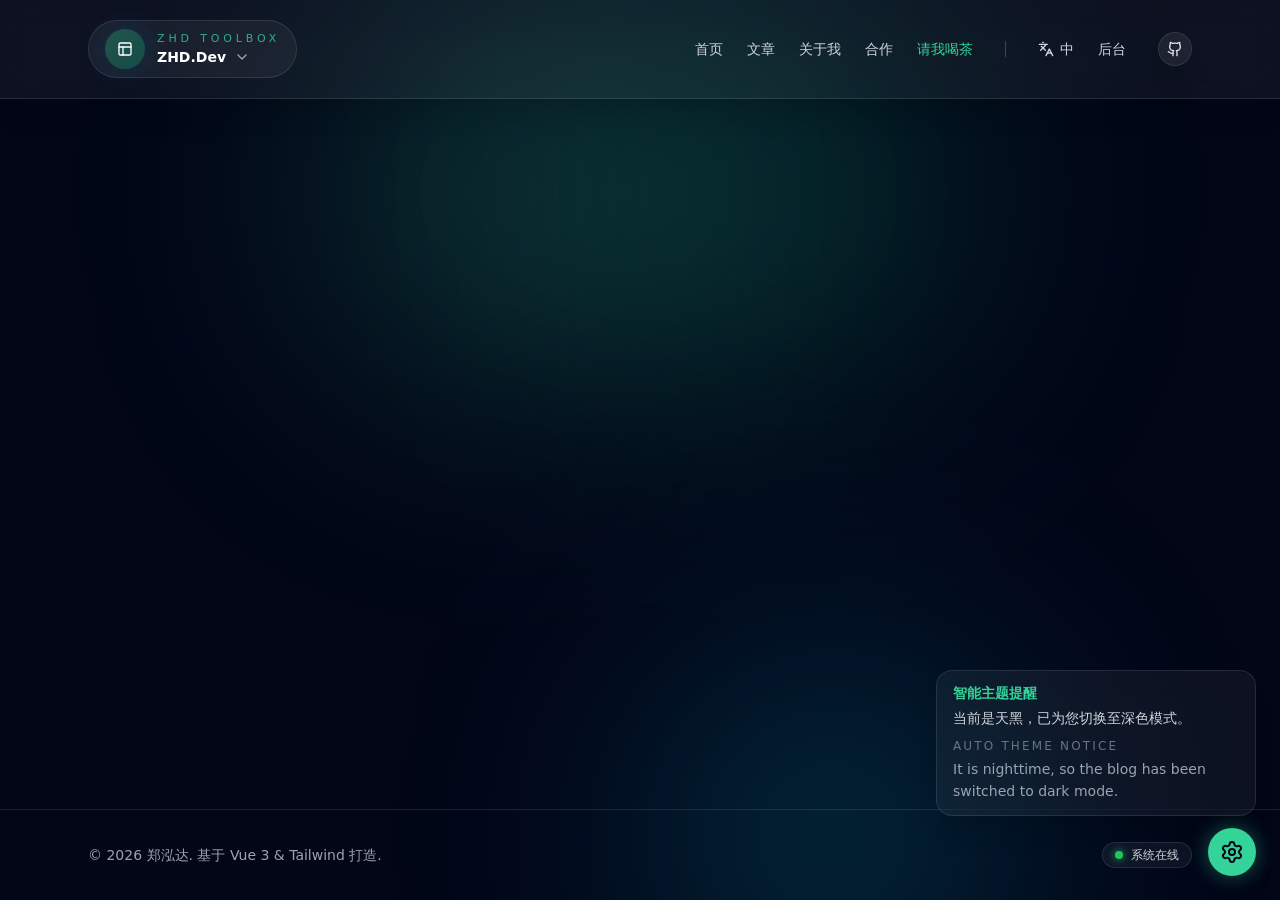
<file: index.html>
<!doctype html>
<html lang="en" data-theme="light">
  <head>
    <meta charset="UTF-8" />
    <link rel="icon" type="image/svg+xml" href="/vite.svg" />
    <meta name="viewport" content="width=device-width, initial-scale=1.0" />
    <title>blog标题</title>
    <script type="module" crossorigin src="/assets/index-Bzl_fULO.js"></script>
    <link rel="stylesheet" crossorigin href="/assets/index-BWy9ynbi.css">
  </head>
  <body>
    <div id="app"></div>
  </body>
</html>
</file>
<file: assets/index-BWy9ynbi.css>
.cursor-dot[data-v-f90bb1d4],.cursor-outline[data-v-f90bb1d4]{position:fixed;top:0;left:0;border-radius:50%;pointer-events:none;z-index:9999}.cursor-dot[data-v-f90bb1d4]{width:8px;height:8px;background-color:#34d399;margin-top:-4px;margin-left:-4px;box-shadow:0 0 10px 2px #34d39980}.cursor-outline[data-v-f90bb1d4]{width:40px;height:40px;border:1px solid rgba(52,211,153,.5);margin-top:-20px;margin-left:-20px;transition:width .2s ease,height .2s ease,background-color .2s ease,border-color .2s ease}.cursor-hover[data-v-f90bb1d4]{width:60px;height:60px;margin-top:-30px;margin-left:-30px;background-color:#34d3991a;border-color:#34d399cc;-webkit-backdrop-filter:blur(2px);backdrop-filter:blur(2px)}.menu-fade-enter-active[data-v-acf0dcf6],.menu-fade-leave-active[data-v-acf0dcf6]{transition:opacity .2s ease,transform .2s ease}.menu-fade-enter-from[data-v-acf0dcf6],.menu-fade-leave-to[data-v-acf0dcf6]{opacity:0;transform:translateY(-8px) scale(.98)}.fade-enter-active[data-v-95633d01],.fade-leave-active[data-v-95633d01]{transition:opacity .2s ease}.fade-enter-from[data-v-95633d01],.fade-leave-to[data-v-95633d01]{opacity:0}.stack-move[data-v-95633d01],.stack-enter-active[data-v-95633d01],.stack-leave-active[data-v-95633d01]{transition:transform .42s cubic-bezier(.22,1,.36,1),opacity .32s ease}.stack-enter-from[data-v-95633d01],.stack-leave-to[data-v-95633d01]{opacity:0;transform:translateY(18px) scale(.98)}.hint-fade-enter-active[data-v-95633d01],.hint-fade-leave-active[data-v-95633d01]{transition:all .25s ease}.hint-fade-enter-from[data-v-95633d01],.hint-fade-leave-to[data-v-95633d01]{opacity:0;transform:translate(10px) translateY(-50%) scale(.98)}.page-enter-active,.page-leave-active{transition:opacity .4s ease,transform .4s ease}.page-enter-from{opacity:0;transform:translateY(20px)}.page-leave-to{opacity:0;transform:translateY(-20px)}*,:before,:after{--tw-border-spacing-x: 0;--tw-border-spacing-y: 0;--tw-translate-x: 0;--tw-translate-y: 0;--tw-rotate: 0;--tw-skew-x: 0;--tw-skew-y: 0;--tw-scale-x: 1;--tw-scale-y: 1;--tw-pan-x: ;--tw-pan-y: ;--tw-pinch-zoom: ;--tw-scroll-snap-strictness: proximity;--tw-gradient-from-position: ;--tw-gradient-via-position: ;--tw-gradient-to-position: ;--tw-ordinal: ;--tw-slashed-zero: ;--tw-numeric-figure: ;--tw-numeric-spacing: ;--tw-numeric-fraction: ;--tw-ring-inset: ;--tw-ring-offset-width: 0px;--tw-ring-offset-color: #fff;--tw-ring-color: rgb(59 130 246 / .5);--tw-ring-offset-shadow: 0 0 #0000;--tw-ring-shadow: 0 0 #0000;--tw-shadow: 0 0 #0000;--tw-shadow-colored: 0 0 #0000;--tw-blur: ;--tw-brightness: ;--tw-contrast: ;--tw-grayscale: ;--tw-hue-rotate: ;--tw-invert: ;--tw-saturate: ;--tw-sepia: ;--tw-drop-shadow: ;--tw-backdrop-blur: ;--tw-backdrop-brightness: ;--tw-backdrop-contrast: ;--tw-backdrop-grayscale: ;--tw-backdrop-hue-rotate: ;--tw-backdrop-invert: ;--tw-backdrop-opacity: ;--tw-backdrop-saturate: ;--tw-backdrop-sepia: ;--tw-contain-size: ;--tw-contain-layout: ;--tw-contain-paint: ;--tw-contain-style: }::backdrop{--tw-border-spacing-x: 0;--tw-border-spacing-y: 0;--tw-translate-x: 0;--tw-translate-y: 0;--tw-rotate: 0;--tw-skew-x: 0;--tw-skew-y: 0;--tw-scale-x: 1;--tw-scale-y: 1;--tw-pan-x: ;--tw-pan-y: ;--tw-pinch-zoom: ;--tw-scroll-snap-strictness: proximity;--tw-gradient-from-position: ;--tw-gradient-via-position: ;--tw-gradient-to-position: ;--tw-ordinal: ;--tw-slashed-zero: ;--tw-numeric-figure: ;--tw-numeric-spacing: ;--tw-numeric-fraction: ;--tw-ring-inset: ;--tw-ring-offset-width: 0px;--tw-ring-offset-color: #fff;--tw-ring-color: rgb(59 130 246 / .5);--tw-ring-offset-shadow: 0 0 #0000;--tw-ring-shadow: 0 0 #0000;--tw-shadow: 0 0 #0000;--tw-shadow-colored: 0 0 #0000;--tw-blur: ;--tw-brightness: ;--tw-contrast: ;--tw-grayscale: ;--tw-hue-rotate: ;--tw-invert: ;--tw-saturate: ;--tw-sepia: ;--tw-drop-shadow: ;--tw-backdrop-blur: ;--tw-backdrop-brightness: ;--tw-backdrop-contrast: ;--tw-backdrop-grayscale: ;--tw-backdrop-hue-rotate: ;--tw-backdrop-invert: ;--tw-backdrop-opacity: ;--tw-backdrop-saturate: ;--tw-backdrop-sepia: ;--tw-contain-size: ;--tw-contain-layout: ;--tw-contain-paint: ;--tw-contain-style: }*,:before,:after{box-sizing:border-box;border-width:0;border-style:solid;border-color:#e5e7eb}:before,:after{--tw-content: ""}html,:host{line-height:1.5;-webkit-text-size-adjust:100%;-moz-tab-size:4;-o-tab-size:4;tab-size:4;font-family:ui-sans-serif,system-ui,sans-serif,"Apple Color Emoji","Segoe UI Emoji",Segoe UI Symbol,"Noto Color Emoji";font-feature-settings:normal;font-variation-settings:normal;-webkit-tap-highlight-color:transparent}body{margin:0;line-height:inherit}hr{height:0;color:inherit;border-top-width:1px}abbr:where([title]){-webkit-text-decoration:underline dotted;text-decoration:underline dotted}h1,h2,h3,h4,h5,h6{font-size:inherit;font-weight:inherit}a{color:inherit;text-decoration:inherit}b,strong{font-weight:bolder}code,kbd,samp,pre{font-family:ui-monospace,SFMono-Regular,Menlo,Monaco,Consolas,Liberation Mono,Courier New,monospace;font-feature-settings:normal;font-variation-settings:normal;font-size:1em}small{font-size:80%}sub,sup{font-size:75%;line-height:0;position:relative;vertical-align:baseline}sub{bottom:-.25em}sup{top:-.5em}table{text-indent:0;border-color:inherit;border-collapse:collapse}button,input,optgroup,select,textarea{font-family:inherit;font-feature-settings:inherit;font-variation-settings:inherit;font-size:100%;font-weight:inherit;line-height:inherit;letter-spacing:inherit;color:inherit;margin:0;padding:0}button,select{text-transform:none}button,input:where([type=button]),input:where([type=reset]),input:where([type=submit]){-webkit-appearance:button;background-color:transparent;background-image:none}:-moz-focusring{outline:auto}:-moz-ui-invalid{box-shadow:none}progress{vertical-align:baseline}::-webkit-inner-spin-button,::-webkit-outer-spin-button{height:auto}[type=search]{-webkit-appearance:textfield;outline-offset:-2px}::-webkit-search-decoration{-webkit-appearance:none}::-webkit-file-upload-button{-webkit-appearance:button;font:inherit}summary{display:list-item}blockquote,dl,dd,h1,h2,h3,h4,h5,h6,hr,figure,p,pre{margin:0}fieldset{margin:0;padding:0}legend{padding:0}ol,ul,menu{list-style:none;margin:0;padding:0}dialog{padding:0}textarea{resize:vertical}input::-moz-placeholder,textarea::-moz-placeholder{opacity:1;color:#9ca3af}input::placeholder,textarea::placeholder{opacity:1;color:#9ca3af}button,[role=button]{cursor:pointer}:disabled{cursor:default}img,svg,video,canvas,audio,iframe,embed,object{display:block;vertical-align:middle}img,video{max-width:100%;height:auto}[hidden]:where(:not([hidden=until-found])){display:none}.pointer-events-none{pointer-events:none}.static{position:static}.fixed{position:fixed}.absolute{position:absolute}.relative{position:relative}.sticky{position:sticky}.inset-0{top:0;right:0;bottom:0;left:0}.inset-\[6px\]{top:6px;right:6px;bottom:6px;left:6px}.-bottom-1{bottom:-.25rem}.-bottom-32{bottom:-8rem}.bottom-0{bottom:0}.bottom-6{bottom:1.5rem}.left-0{left:0}.left-1\/2{left:50%}.left-1\/4{left:25%}.right-0{right:0}.right-1\/4{right:25%}.right-12{right:3rem}.right-14{right:3.5rem}.right-6{right:1.5rem}.top-0{top:0}.top-1\/2{top:50%}.top-24{top:6rem}.top-full{top:100%}.z-0{z-index:0}.z-10{z-index:10}.z-50{z-index:50}.m-0{margin:0}.-mx-6{margin-left:-1.5rem;margin-right:-1.5rem}.mx-2{margin-left:.5rem;margin-right:.5rem}.mx-auto{margin-left:auto;margin-right:auto}.-mt-12{margin-top:-3rem}.mb-1{margin-bottom:.25rem}.mb-10{margin-bottom:2.5rem}.mb-12{margin-bottom:3rem}.mb-16{margin-bottom:4rem}.mb-2{margin-bottom:.5rem}.mb-3{margin-bottom:.75rem}.mb-4{margin-bottom:1rem}.mb-5{margin-bottom:1.25rem}.mb-6{margin-bottom:1.5rem}.mb-8{margin-bottom:2rem}.ml-2{margin-left:.5rem}.mt-1{margin-top:.25rem}.mt-10{margin-top:2.5rem}.mt-2{margin-top:.5rem}.mt-20{margin-top:5rem}.mt-3{margin-top:.75rem}.mt-4{margin-top:1rem}.mt-5{margin-top:1.25rem}.mt-6{margin-top:1.5rem}.mt-8{margin-top:2rem}.mt-auto{margin-top:auto}.line-clamp-3{overflow:hidden;display:-webkit-box;-webkit-box-orient:vertical;-webkit-line-clamp:3}.block{display:block}.inline-block{display:inline-block}.flex{display:flex}.inline-flex{display:inline-flex}.table{display:table}.grid{display:grid}.hidden{display:none}.aspect-video{aspect-ratio:16 / 9}.h-0\.5{height:.125rem}.h-10{height:2.5rem}.h-11{height:2.75rem}.h-12{height:3rem}.h-14{height:3.5rem}.h-16{height:4rem}.h-2{height:.5rem}.h-2\.5{height:.625rem}.h-20{height:5rem}.h-24{height:6rem}.h-3\.5{height:.875rem}.h-32{height:8rem}.h-4{height:1rem}.h-40{height:10rem}.h-5{height:1.25rem}.h-56{height:14rem}.h-6{height:1.5rem}.h-64{height:16rem}.h-8{height:2rem}.h-96{height:24rem}.h-fit{height:-moz-fit-content;height:fit-content}.h-full{height:100%}.h-px{height:1px}.max-h-\[90vh\]{max-height:90vh}.min-h-10{min-height:2.5rem}.min-h-11{min-height:2.75rem}.min-h-\[240px\]{min-height:240px}.min-h-\[320px\]{min-height:320px}.min-h-\[70vh\]{min-height:70vh}.min-h-\[calc\(100vh-6rem\)\]{min-height:calc(100vh - 6rem)}.min-h-screen{min-height:100vh}.w-0{width:0px}.w-10{width:2.5rem}.w-11{width:2.75rem}.w-12{width:3rem}.w-14{width:3.5rem}.w-16{width:4rem}.w-2{width:.5rem}.w-2\.5{width:.625rem}.w-20{width:5rem}.w-24{width:6rem}.w-3\.5{width:.875rem}.w-4{width:1rem}.w-40{width:10rem}.w-5{width:1.25rem}.w-56{width:14rem}.w-6{width:1.5rem}.w-64{width:16rem}.w-8{width:2rem}.w-96{width:24rem}.w-\[calc\(100\%-5rem\)\]{width:calc(100% - 5rem)}.w-\[min\(20rem\,calc\(100vw-3rem\)\)\]{width:min(20rem,calc(100vw - 3rem))}.w-full{width:100%}.w-max{width:-moz-max-content;width:max-content}.w-px{width:1px}.min-w-0{min-width:0px}.min-w-\[112px\]{min-width:112px}.min-w-\[132px\]{min-width:132px}.max-w-2xl{max-width:42rem}.max-w-3xl{max-width:48rem}.max-w-4xl{max-width:56rem}.max-w-52{max-width:13rem}.max-w-5xl{max-width:64rem}.max-w-6xl{max-width:72rem}.max-w-lg{max-width:32rem}.max-w-md{max-width:28rem}.max-w-none{max-width:none}.max-w-xs{max-width:20rem}.flex-1{flex:1 1 0%}.shrink-0{flex-shrink:0}.flex-grow{flex-grow:1}.-translate-y-1\/2{--tw-translate-y: -50%;transform:translate(var(--tw-translate-x),var(--tw-translate-y)) rotate(var(--tw-rotate)) skew(var(--tw-skew-x)) skewY(var(--tw-skew-y)) scaleX(var(--tw-scale-x)) scaleY(var(--tw-scale-y))}.translate-x-1\/2{--tw-translate-x: 50%;transform:translate(var(--tw-translate-x),var(--tw-translate-y)) rotate(var(--tw-rotate)) skew(var(--tw-skew-x)) skewY(var(--tw-skew-y)) scaleX(var(--tw-scale-x)) scaleY(var(--tw-scale-y))}.translate-x-12{--tw-translate-x: 3rem;transform:translate(var(--tw-translate-x),var(--tw-translate-y)) rotate(var(--tw-rotate)) skew(var(--tw-skew-x)) skewY(var(--tw-skew-y)) scaleX(var(--tw-scale-x)) scaleY(var(--tw-scale-y))}.rotate-12{--tw-rotate: 12deg;transform:translate(var(--tw-translate-x),var(--tw-translate-y)) rotate(var(--tw-rotate)) skew(var(--tw-skew-x)) skewY(var(--tw-skew-y)) scaleX(var(--tw-scale-x)) scaleY(var(--tw-scale-y))}.rotate-180{--tw-rotate: 180deg;transform:translate(var(--tw-translate-x),var(--tw-translate-y)) rotate(var(--tw-rotate)) skew(var(--tw-skew-x)) skewY(var(--tw-skew-y)) scaleX(var(--tw-scale-x)) scaleY(var(--tw-scale-y))}.rotate-90{--tw-rotate: 90deg;transform:translate(var(--tw-translate-x),var(--tw-translate-y)) rotate(var(--tw-rotate)) skew(var(--tw-skew-x)) skewY(var(--tw-skew-y)) scaleX(var(--tw-scale-x)) scaleY(var(--tw-scale-y))}.transform{transform:translate(var(--tw-translate-x),var(--tw-translate-y)) rotate(var(--tw-rotate)) skew(var(--tw-skew-x)) skewY(var(--tw-skew-y)) scaleX(var(--tw-scale-x)) scaleY(var(--tw-scale-y))}@keyframes blob{0%{transform:translate(0) scale(1)}33%{transform:translate(30px,-50px) scale(1.1)}66%{transform:translate(-20px,20px) scale(.9)}to{transform:translate(0) scale(1)}}.animate-blob{animation:blob 7s infinite}@keyframes ping{75%,to{transform:scale(2);opacity:0}}.animate-ping{animation:ping 1s cubic-bezier(0,0,.2,1) infinite}@keyframes pulse{50%{opacity:.5}}.animate-pulse{animation:pulse 2s cubic-bezier(.4,0,.6,1) infinite}@keyframes spin{to{transform:rotate(360deg)}}.animate-spin{animation:spin 1s linear infinite}.cursor-pointer{cursor:pointer}.select-none{-webkit-user-select:none;-moz-user-select:none;user-select:none}.scroll-mt-28{scroll-margin-top:7rem}.list-disc{list-style-type:disc}.grid-cols-1{grid-template-columns:repeat(1,minmax(0,1fr))}.flex-col{flex-direction:column}.flex-wrap{flex-wrap:wrap}.place-items-center{place-items:center}.items-start{align-items:flex-start}.items-end{align-items:flex-end}.items-center{align-items:center}.justify-end{justify-content:flex-end}.justify-center{justify-content:center}.justify-between{justify-content:space-between}.gap-1{gap:.25rem}.gap-1\.5{gap:.375rem}.gap-10{gap:2.5rem}.gap-2{gap:.5rem}.gap-3{gap:.75rem}.gap-4{gap:1rem}.gap-6{gap:1.5rem}.gap-8{gap:2rem}.space-y-1>:not([hidden])~:not([hidden]){--tw-space-y-reverse: 0;margin-top:calc(.25rem * calc(1 - var(--tw-space-y-reverse)));margin-bottom:calc(.25rem * var(--tw-space-y-reverse))}.space-y-1\.5>:not([hidden])~:not([hidden]){--tw-space-y-reverse: 0;margin-top:calc(.375rem * calc(1 - var(--tw-space-y-reverse)));margin-bottom:calc(.375rem * var(--tw-space-y-reverse))}.space-y-10>:not([hidden])~:not([hidden]){--tw-space-y-reverse: 0;margin-top:calc(2.5rem * calc(1 - var(--tw-space-y-reverse)));margin-bottom:calc(2.5rem * var(--tw-space-y-reverse))}.space-y-12>:not([hidden])~:not([hidden]){--tw-space-y-reverse: 0;margin-top:calc(3rem * calc(1 - var(--tw-space-y-reverse)));margin-bottom:calc(3rem * var(--tw-space-y-reverse))}.space-y-2>:not([hidden])~:not([hidden]){--tw-space-y-reverse: 0;margin-top:calc(.5rem * calc(1 - var(--tw-space-y-reverse)));margin-bottom:calc(.5rem * var(--tw-space-y-reverse))}.space-y-24>:not([hidden])~:not([hidden]){--tw-space-y-reverse: 0;margin-top:calc(6rem * calc(1 - var(--tw-space-y-reverse)));margin-bottom:calc(6rem * var(--tw-space-y-reverse))}.space-y-3>:not([hidden])~:not([hidden]){--tw-space-y-reverse: 0;margin-top:calc(.75rem * calc(1 - var(--tw-space-y-reverse)));margin-bottom:calc(.75rem * var(--tw-space-y-reverse))}.space-y-4>:not([hidden])~:not([hidden]){--tw-space-y-reverse: 0;margin-top:calc(1rem * calc(1 - var(--tw-space-y-reverse)));margin-bottom:calc(1rem * var(--tw-space-y-reverse))}.space-y-5>:not([hidden])~:not([hidden]){--tw-space-y-reverse: 0;margin-top:calc(1.25rem * calc(1 - var(--tw-space-y-reverse)));margin-bottom:calc(1.25rem * var(--tw-space-y-reverse))}.space-y-6>:not([hidden])~:not([hidden]){--tw-space-y-reverse: 0;margin-top:calc(1.5rem * calc(1 - var(--tw-space-y-reverse)));margin-bottom:calc(1.5rem * var(--tw-space-y-reverse))}.space-y-8>:not([hidden])~:not([hidden]){--tw-space-y-reverse: 0;margin-top:calc(2rem * calc(1 - var(--tw-space-y-reverse)));margin-bottom:calc(2rem * var(--tw-space-y-reverse))}.divide-y>:not([hidden])~:not([hidden]){--tw-divide-y-reverse: 0;border-top-width:calc(1px * calc(1 - var(--tw-divide-y-reverse)));border-bottom-width:calc(1px * var(--tw-divide-y-reverse))}.divide-white\/5>:not([hidden])~:not([hidden]){border-color:#ffffff0d}.overflow-hidden{overflow:hidden}.overflow-x-auto{overflow-x:auto}.overflow-y-auto{overflow-y:auto}.whitespace-nowrap{white-space:nowrap}.whitespace-pre{white-space:pre}.whitespace-pre-wrap{white-space:pre-wrap}.break-all{word-break:break-all}.\!rounded-full{border-radius:9999px!important}.\!rounded-none{border-radius:0!important}.rounded{border-radius:.25rem}.rounded-2xl{border-radius:1rem}.rounded-3xl{border-radius:1.5rem}.rounded-\[1\.75rem\]{border-radius:1.75rem}.rounded-\[2rem\]{border-radius:2rem}.rounded-full{border-radius:9999px}.rounded-lg{border-radius:.5rem}.rounded-md{border-radius:.375rem}.rounded-xl{border-radius:.75rem}.border{border-width:1px}.border-4{border-width:4px}.\!border-x-0{border-left-width:0px!important;border-right-width:0px!important}.\!border-t-0{border-top-width:0px!important}.border-b{border-bottom-width:1px}.border-b-2{border-bottom-width:2px}.border-t{border-top-width:1px}.border-darker{--tw-border-opacity: 1;border-color:rgb(2 6 23 / var(--tw-border-opacity, 1))}.border-emerald-500\/30{border-color:#10b9814d}.border-primary{--tw-border-opacity: 1;border-color:rgb(52 211 153 / var(--tw-border-opacity, 1))}.border-primary\/20{border-color:#34d39933}.border-primary\/25{border-color:#34d39940}.border-primary\/30{border-color:#34d3994d}.border-primary\/40{border-color:#34d39966}.border-rose-400\/20{border-color:#fb718533}.border-rose-500\/30{border-color:#f43f5e4d}.border-transparent{border-color:transparent}.border-white\/10{border-color:#ffffff1a}.border-white\/20{border-color:#fff3}.border-white\/5{border-color:#ffffff0d}.bg-\[rgba\(2\,6\,23\,0\.82\)\]{background-color:#020617d1}.bg-black{--tw-bg-opacity: 1;background-color:rgb(0 0 0 / var(--tw-bg-opacity, 1))}.bg-black\/60{background-color:#0009}.bg-cyan-500\/20{background-color:#06b6d433}.bg-darker{--tw-bg-opacity: 1;background-color:rgb(2 6 23 / var(--tw-bg-opacity, 1))}.bg-emerald-500\/20{background-color:#10b98133}.bg-green-500{--tw-bg-opacity: 1;background-color:rgb(34 197 94 / var(--tw-bg-opacity, 1))}.bg-primary{--tw-bg-opacity: 1;background-color:rgb(52 211 153 / var(--tw-bg-opacity, 1))}.bg-primary\/10{background-color:#34d3991a}.bg-primary\/15{background-color:#34d39926}.bg-primary\/20{background-color:#34d39933}.bg-primary\/5{background-color:#34d3990d}.bg-rose-500\/10{background-color:#f43f5e1a}.bg-rose-500\/15{background-color:#f43f5e26}.bg-rose-500\/20{background-color:#f43f5e33}.bg-rose-500\/5{background-color:#f43f5e0d}.bg-secondary\/10{background-color:#10b9811a}.bg-secondary\/20{background-color:#10b98133}.bg-slate-950\/95{background-color:#020617f2}.bg-white{--tw-bg-opacity: 1;background-color:rgb(255 255 255 / var(--tw-bg-opacity, 1))}.bg-white\/10{background-color:#ffffff1a}.bg-white\/20{background-color:#fff3}.bg-white\/5{background-color:#ffffff0d}.bg-white\/\[0\.03\]{background-color:#ffffff08}.bg-gradient-to-b{background-image:linear-gradient(to bottom,var(--tw-gradient-stops))}.bg-gradient-to-br{background-image:linear-gradient(to bottom right,var(--tw-gradient-stops))}.bg-gradient-to-l{background-image:linear-gradient(to left,var(--tw-gradient-stops))}.bg-gradient-to-r{background-image:linear-gradient(to right,var(--tw-gradient-stops))}.bg-gradient-to-tr{background-image:linear-gradient(to top right,var(--tw-gradient-stops))}.from-darker\/80{--tw-gradient-from: rgb(2 6 23 / .8) var(--tw-gradient-from-position);--tw-gradient-to: rgb(2 6 23 / 0) var(--tw-gradient-to-position);--tw-gradient-stops: var(--tw-gradient-from), var(--tw-gradient-to)}.from-primary{--tw-gradient-from: #34d399 var(--tw-gradient-from-position);--tw-gradient-to: rgb(52 211 153 / 0) var(--tw-gradient-to-position);--tw-gradient-stops: var(--tw-gradient-from), var(--tw-gradient-to)}.from-primary\/30{--tw-gradient-from: rgb(52 211 153 / .3) var(--tw-gradient-from-position);--tw-gradient-to: rgb(52 211 153 / 0) var(--tw-gradient-to-position);--tw-gradient-stops: var(--tw-gradient-from), var(--tw-gradient-to)}.from-transparent{--tw-gradient-from: transparent var(--tw-gradient-from-position);--tw-gradient-to: rgb(0 0 0 / 0) var(--tw-gradient-to-position);--tw-gradient-stops: var(--tw-gradient-from), var(--tw-gradient-to)}.from-white\/10{--tw-gradient-from: rgb(255 255 255 / .1) var(--tw-gradient-from-position);--tw-gradient-to: rgb(255 255 255 / 0) var(--tw-gradient-to-position);--tw-gradient-stops: var(--tw-gradient-from), var(--tw-gradient-to)}.via-darker\/55{--tw-gradient-to: rgb(2 6 23 / 0) var(--tw-gradient-to-position);--tw-gradient-stops: var(--tw-gradient-from), rgb(2 6 23 / .55) var(--tw-gradient-via-position), var(--tw-gradient-to)}.via-secondary{--tw-gradient-to: rgb(16 185 129 / 0) var(--tw-gradient-to-position);--tw-gradient-stops: var(--tw-gradient-from), #10b981 var(--tw-gradient-via-position), var(--tw-gradient-to)}.via-white\/10{--tw-gradient-to: rgb(255 255 255 / 0) var(--tw-gradient-to-position);--tw-gradient-stops: var(--tw-gradient-from), rgb(255 255 255 / .1) var(--tw-gradient-via-position), var(--tw-gradient-to)}.to-darker\/85{--tw-gradient-to: rgb(2 6 23 / .85) var(--tw-gradient-to-position)}.to-emerald-600{--tw-gradient-to: #059669 var(--tw-gradient-to-position)}.to-primary\/40{--tw-gradient-to: rgb(52 211 153 / .4) var(--tw-gradient-to-position)}.to-secondary{--tw-gradient-to: #10b981 var(--tw-gradient-to-position)}.to-secondary\/30{--tw-gradient-to: rgb(16 185 129 / .3) var(--tw-gradient-to-position)}.to-teal-400{--tw-gradient-to: #2dd4bf var(--tw-gradient-to-position)}.to-transparent{--tw-gradient-to: transparent var(--tw-gradient-to-position)}.bg-clip-text{-webkit-background-clip:text;background-clip:text}.fill-current{fill:currentColor}.object-contain{-o-object-fit:contain;object-fit:contain}.object-cover{-o-object-fit:cover;object-fit:cover}.p-0{padding:0}.p-1{padding:.25rem}.p-10{padding:2.5rem}.p-12{padding:3rem}.p-2{padding:.5rem}.p-3{padding:.75rem}.p-4{padding:1rem}.p-5{padding:1.25rem}.p-6{padding:1.5rem}.p-8{padding:2rem}.px-1\.5{padding-left:.375rem;padding-right:.375rem}.px-2{padding-left:.5rem;padding-right:.5rem}.px-3{padding-left:.75rem;padding-right:.75rem}.px-4{padding-left:1rem;padding-right:1rem}.px-5{padding-left:1.25rem;padding-right:1.25rem}.px-6{padding-left:1.5rem;padding-right:1.5rem}.px-8{padding-left:2rem;padding-right:2rem}.py-0\.5{padding-top:.125rem;padding-bottom:.125rem}.py-1{padding-top:.25rem;padding-bottom:.25rem}.py-1\.5{padding-top:.375rem;padding-bottom:.375rem}.py-10{padding-top:2.5rem;padding-bottom:2.5rem}.py-12{padding-top:3rem;padding-bottom:3rem}.py-2{padding-top:.5rem;padding-bottom:.5rem}.py-3{padding-top:.75rem;padding-bottom:.75rem}.py-4{padding-top:1rem;padding-bottom:1rem}.py-5{padding-top:1.25rem;padding-bottom:1.25rem}.py-8{padding-top:2rem;padding-bottom:2rem}.pb-10{padding-bottom:2.5rem}.pb-2{padding-bottom:.5rem}.pb-3{padding-bottom:.75rem}.pb-4{padding-bottom:1rem}.pb-6{padding-bottom:1.5rem}.pb-8{padding-bottom:2rem}.pl-6{padding-left:1.5rem}.pt-2{padding-top:.5rem}.pt-24{padding-top:6rem}.pt-4{padding-top:1rem}.text-left{text-align:left}.text-center{text-align:center}.font-mono{font-family:ui-monospace,SFMono-Regular,Menlo,Monaco,Consolas,Liberation Mono,Courier New,monospace}.text-2xl{font-size:1.5rem;line-height:2rem}.text-3xl{font-size:1.875rem;line-height:2.25rem}.text-4xl{font-size:2.25rem;line-height:2.5rem}.text-5xl{font-size:3rem;line-height:1}.text-6xl{font-size:3.75rem;line-height:1}.text-\[11px\]{font-size:11px}.text-base{font-size:1rem;line-height:1.5rem}.text-lg{font-size:1.125rem;line-height:1.75rem}.text-sm{font-size:.875rem;line-height:1.25rem}.text-xl{font-size:1.25rem;line-height:1.75rem}.text-xs{font-size:.75rem;line-height:1rem}.font-bold{font-weight:700}.font-extrabold{font-weight:800}.font-medium{font-weight:500}.font-semibold{font-weight:600}.uppercase{text-transform:uppercase}.tabular-nums{--tw-numeric-spacing: tabular-nums;font-variant-numeric:var(--tw-ordinal) var(--tw-slashed-zero) var(--tw-numeric-figure) var(--tw-numeric-spacing) var(--tw-numeric-fraction)}.leading-6{line-height:1.5rem}.leading-7{line-height:1.75rem}.leading-8{line-height:2rem}.leading-relaxed{line-height:1.625}.leading-snug{line-height:1.375}.leading-tight{line-height:1.25}.tracking-\[0\.18em\]{letter-spacing:.18em}.tracking-\[0\.25em\]{letter-spacing:.25em}.tracking-\[0\.28em\]{letter-spacing:.28em}.tracking-\[0\.35em\]{letter-spacing:.35em}.tracking-\[0\.3em\]{letter-spacing:.3em}.tracking-tight{letter-spacing:-.025em}.tracking-wider{letter-spacing:.05em}.text-\[\#6b7280\]{--tw-text-opacity: 1;color:rgb(107 114 128 / var(--tw-text-opacity, 1))}.text-\[\#fff\]{--tw-text-opacity: 1;color:rgb(255 255 255 / var(--tw-text-opacity, 1))}.text-darker{--tw-text-opacity: 1;color:rgb(2 6 23 / var(--tw-text-opacity, 1))}.text-gray-200{--tw-text-opacity: 1;color:rgb(229 231 235 / var(--tw-text-opacity, 1))}.text-gray-300{--tw-text-opacity: 1;color:rgb(209 213 219 / var(--tw-text-opacity, 1))}.text-gray-400{--tw-text-opacity: 1;color:rgb(156 163 175 / var(--tw-text-opacity, 1))}.text-gray-500{--tw-text-opacity: 1;color:rgb(107 114 128 / var(--tw-text-opacity, 1))}.text-primary{--tw-text-opacity: 1;color:rgb(52 211 153 / var(--tw-text-opacity, 1))}.text-primary\/70{color:#34d399b3}.text-primary\/80{color:#34d399cc}.text-rose-300{--tw-text-opacity: 1;color:rgb(253 164 175 / var(--tw-text-opacity, 1))}.text-rose-400{--tw-text-opacity: 1;color:rgb(251 113 133 / var(--tw-text-opacity, 1))}.text-secondary{--tw-text-opacity: 1;color:rgb(16 185 129 / var(--tw-text-opacity, 1))}.text-transparent{color:transparent}.text-white{--tw-text-opacity: 1;color:rgb(255 255 255 / var(--tw-text-opacity, 1))}.text-yellow-500{--tw-text-opacity: 1;color:rgb(234 179 8 / var(--tw-text-opacity, 1))}.underline{text-decoration-line:underline}.accent-emerald-400{accent-color:#34d399}.opacity-0{opacity:0}.opacity-10{opacity:.1}.opacity-100{opacity:1}.opacity-30{opacity:.3}.opacity-50{opacity:.5}.opacity-60{opacity:.6}.opacity-75{opacity:.75}.opacity-85{opacity:.85}.opacity-90{opacity:.9}.mix-blend-screen{mix-blend-mode:screen}.shadow{--tw-shadow: 0 1px 3px 0 rgb(0 0 0 / .1), 0 1px 2px -1px rgb(0 0 0 / .1);--tw-shadow-colored: 0 1px 3px 0 var(--tw-shadow-color), 0 1px 2px -1px var(--tw-shadow-color);box-shadow:var(--tw-ring-offset-shadow, 0 0 #0000),var(--tw-ring-shadow, 0 0 #0000),var(--tw-shadow)}.shadow-2xl{--tw-shadow: 0 25px 50px -12px rgb(0 0 0 / .25);--tw-shadow-colored: 0 25px 50px -12px var(--tw-shadow-color);box-shadow:var(--tw-ring-offset-shadow, 0 0 #0000),var(--tw-ring-shadow, 0 0 #0000),var(--tw-shadow)}.shadow-\[0_0_15px_rgba\(52\,211\,153\,0\.3\)\]{--tw-shadow: 0 0 15px rgba(52,211,153,.3);--tw-shadow-colored: 0 0 15px var(--tw-shadow-color);box-shadow:var(--tw-ring-offset-shadow, 0 0 #0000),var(--tw-ring-shadow, 0 0 #0000),var(--tw-shadow)}.shadow-\[0_0_15px_rgba\(52\,211\,153\,0\.5\)\]{--tw-shadow: 0 0 15px rgba(52,211,153,.5);--tw-shadow-colored: 0 0 15px var(--tw-shadow-color);box-shadow:var(--tw-ring-offset-shadow, 0 0 #0000),var(--tw-ring-shadow, 0 0 #0000),var(--tw-shadow)}.shadow-\[0_0_20px_rgba\(52\,211\,153\,0\.3\)\]{--tw-shadow: 0 0 20px rgba(52,211,153,.3);--tw-shadow-colored: 0 0 20px var(--tw-shadow-color);box-shadow:var(--tw-ring-offset-shadow, 0 0 #0000),var(--tw-ring-shadow, 0 0 #0000),var(--tw-shadow)}.shadow-\[0_0_20px_rgba\(52\,211\,153\,0\.35\)\]{--tw-shadow: 0 0 20px rgba(52,211,153,.35);--tw-shadow-colored: 0 0 20px var(--tw-shadow-color);box-shadow:var(--tw-ring-offset-shadow, 0 0 #0000),var(--tw-ring-shadow, 0 0 #0000),var(--tw-shadow)}.shadow-\[0_0_20px_rgba\(52\,211\,153\,0\.4\)\]{--tw-shadow: 0 0 20px rgba(52,211,153,.4);--tw-shadow-colored: 0 0 20px var(--tw-shadow-color);box-shadow:var(--tw-ring-offset-shadow, 0 0 #0000),var(--tw-ring-shadow, 0 0 #0000),var(--tw-shadow)}.shadow-\[0_0_30px_rgba\(14\,165\,233\,0\.18\)\]{--tw-shadow: 0 0 30px rgba(14,165,233,.18);--tw-shadow-colored: 0 0 30px var(--tw-shadow-color);box-shadow:var(--tw-ring-offset-shadow, 0 0 #0000),var(--tw-ring-shadow, 0 0 #0000),var(--tw-shadow)}.shadow-\[0_0_8px_\#22c55e\]{--tw-shadow: 0 0 8px #22c55e;--tw-shadow-colored: 0 0 8px var(--tw-shadow-color);box-shadow:var(--tw-ring-offset-shadow, 0 0 #0000),var(--tw-ring-shadow, 0 0 #0000),var(--tw-shadow)}.shadow-\[0_10px_28px_rgba\(15\,23\,42\,0\.2\)\]{--tw-shadow: 0 10px 28px rgba(15,23,42,.2);--tw-shadow-colored: 0 10px 28px var(--tw-shadow-color);box-shadow:var(--tw-ring-offset-shadow, 0 0 #0000),var(--tw-ring-shadow, 0 0 #0000),var(--tw-shadow)}.shadow-\[0_10px_30px_rgba\(15\,23\,42\,0\.18\)\]{--tw-shadow: 0 10px 30px rgba(15,23,42,.18);--tw-shadow-colored: 0 10px 30px var(--tw-shadow-color);box-shadow:var(--tw-ring-offset-shadow, 0 0 #0000),var(--tw-ring-shadow, 0 0 #0000),var(--tw-shadow)}.shadow-\[0_18px_40px_rgba\(15\,23\,42\,0\.18\)\]{--tw-shadow: 0 18px 40px rgba(15,23,42,.18);--tw-shadow-colored: 0 18px 40px var(--tw-shadow-color);box-shadow:var(--tw-ring-offset-shadow, 0 0 #0000),var(--tw-ring-shadow, 0 0 #0000),var(--tw-shadow)}.shadow-black\/40{--tw-shadow-color: rgb(0 0 0 / .4);--tw-shadow: var(--tw-shadow-colored)}.outline{outline-style:solid}.blur{--tw-blur: blur(8px);filter:var(--tw-blur) var(--tw-brightness) var(--tw-contrast) var(--tw-grayscale) var(--tw-hue-rotate) var(--tw-invert) var(--tw-saturate) var(--tw-sepia) var(--tw-drop-shadow)}.blur-3xl{--tw-blur: blur(64px);filter:var(--tw-blur) var(--tw-brightness) var(--tw-contrast) var(--tw-grayscale) var(--tw-hue-rotate) var(--tw-invert) var(--tw-saturate) var(--tw-sepia) var(--tw-drop-shadow)}.blur-\[128px\]{--tw-blur: blur(128px);filter:var(--tw-blur) var(--tw-brightness) var(--tw-contrast) var(--tw-grayscale) var(--tw-hue-rotate) var(--tw-invert) var(--tw-saturate) var(--tw-sepia) var(--tw-drop-shadow)}.blur-xl{--tw-blur: blur(24px);filter:var(--tw-blur) var(--tw-brightness) var(--tw-contrast) var(--tw-grayscale) var(--tw-hue-rotate) var(--tw-invert) var(--tw-saturate) var(--tw-sepia) var(--tw-drop-shadow)}.drop-shadow-md{--tw-drop-shadow: drop-shadow(0 4px 3px rgb(0 0 0 / .07)) drop-shadow(0 2px 2px rgb(0 0 0 / .06));filter:var(--tw-blur) var(--tw-brightness) var(--tw-contrast) var(--tw-grayscale) var(--tw-hue-rotate) var(--tw-invert) var(--tw-saturate) var(--tw-sepia) var(--tw-drop-shadow)}.filter{filter:var(--tw-blur) var(--tw-brightness) var(--tw-contrast) var(--tw-grayscale) var(--tw-hue-rotate) var(--tw-invert) var(--tw-saturate) var(--tw-sepia) var(--tw-drop-shadow)}.backdrop-blur-md{--tw-backdrop-blur: blur(12px);-webkit-backdrop-filter:var(--tw-backdrop-blur) var(--tw-backdrop-brightness) var(--tw-backdrop-contrast) var(--tw-backdrop-grayscale) var(--tw-backdrop-hue-rotate) var(--tw-backdrop-invert) var(--tw-backdrop-opacity) var(--tw-backdrop-saturate) var(--tw-backdrop-sepia);backdrop-filter:var(--tw-backdrop-blur) var(--tw-backdrop-brightness) var(--tw-backdrop-contrast) var(--tw-backdrop-grayscale) var(--tw-backdrop-hue-rotate) var(--tw-backdrop-invert) var(--tw-backdrop-opacity) var(--tw-backdrop-saturate) var(--tw-backdrop-sepia)}.backdrop-blur-sm{--tw-backdrop-blur: blur(4px);-webkit-backdrop-filter:var(--tw-backdrop-blur) var(--tw-backdrop-brightness) var(--tw-backdrop-contrast) var(--tw-backdrop-grayscale) var(--tw-backdrop-hue-rotate) var(--tw-backdrop-invert) var(--tw-backdrop-opacity) var(--tw-backdrop-saturate) var(--tw-backdrop-sepia);backdrop-filter:var(--tw-backdrop-blur) var(--tw-backdrop-brightness) var(--tw-backdrop-contrast) var(--tw-backdrop-grayscale) var(--tw-backdrop-hue-rotate) var(--tw-backdrop-invert) var(--tw-backdrop-opacity) var(--tw-backdrop-saturate) var(--tw-backdrop-sepia)}.backdrop-blur-xl{--tw-backdrop-blur: blur(24px);-webkit-backdrop-filter:var(--tw-backdrop-blur) var(--tw-backdrop-brightness) var(--tw-backdrop-contrast) var(--tw-backdrop-grayscale) var(--tw-backdrop-hue-rotate) var(--tw-backdrop-invert) var(--tw-backdrop-opacity) var(--tw-backdrop-saturate) var(--tw-backdrop-sepia);backdrop-filter:var(--tw-backdrop-blur) var(--tw-backdrop-brightness) var(--tw-backdrop-contrast) var(--tw-backdrop-grayscale) var(--tw-backdrop-hue-rotate) var(--tw-backdrop-invert) var(--tw-backdrop-opacity) var(--tw-backdrop-saturate) var(--tw-backdrop-sepia)}.backdrop-filter{-webkit-backdrop-filter:var(--tw-backdrop-blur) var(--tw-backdrop-brightness) var(--tw-backdrop-contrast) var(--tw-backdrop-grayscale) var(--tw-backdrop-hue-rotate) var(--tw-backdrop-invert) var(--tw-backdrop-opacity) var(--tw-backdrop-saturate) var(--tw-backdrop-sepia);backdrop-filter:var(--tw-backdrop-blur) var(--tw-backdrop-brightness) var(--tw-backdrop-contrast) var(--tw-backdrop-grayscale) var(--tw-backdrop-hue-rotate) var(--tw-backdrop-invert) var(--tw-backdrop-opacity) var(--tw-backdrop-saturate) var(--tw-backdrop-sepia)}.transition{transition-property:color,background-color,border-color,text-decoration-color,fill,stroke,opacity,box-shadow,transform,filter,backdrop-filter;transition-timing-function:cubic-bezier(.4,0,.2,1);transition-duration:.15s}.transition-all{transition-property:all;transition-timing-function:cubic-bezier(.4,0,.2,1);transition-duration:.15s}.transition-colors{transition-property:color,background-color,border-color,text-decoration-color,fill,stroke;transition-timing-function:cubic-bezier(.4,0,.2,1);transition-duration:.15s}.transition-opacity{transition-property:opacity;transition-timing-function:cubic-bezier(.4,0,.2,1);transition-duration:.15s}.transition-transform{transition-property:transform;transition-timing-function:cubic-bezier(.4,0,.2,1);transition-duration:.15s}.duration-1000{transition-duration:1s}.duration-200{transition-duration:.2s}.duration-300{transition-duration:.3s}.ease-out{transition-timing-function:cubic-bezier(0,0,.2,1)}:root{--bg-color: #020617;--text-color: #e5e7eb;--glass-bg: rgba(255, 255, 255, .05);--glass-border: rgba(255, 255, 255, .1);--glass-hover-bg: rgba(255, 255, 255, .1);--glass-hover-border: rgba(255, 255, 255, .2);--prose-heading-color: #ffffff;--prose-text-color: #9ca3af;--prose-strong-color: #ffffff;--prose-code-bg: rgba(255, 255, 255, .1);--prose-code-panel-bg: rgba(2, 6, 23, .85);--cooperation-hero-overlay: linear-gradient(135deg, rgba(2, 6, 23, .9), rgba(15, 23, 42, .8), rgba(6, 78, 59, .72));--cooperation-card-overlay: radial-gradient(circle at top right, rgba(52, 211, 153, .16), transparent 32%), radial-gradient(circle at bottom left, rgba(16, 185, 129, .12), transparent 28%), linear-gradient(135deg, rgba(2, 6, 23, .92), rgba(15, 23, 42, .8));--cooperation-qr-bg: rgba(255, 255, 255, .96);--cooperation-qr-shadow: 0 20px 60px rgba(0, 0, 0, .35)}:root[data-theme=light]{--bg-color: #f8fafc;--text-color: #1e293b;--glass-bg: rgba(0, 0, 0, .05);--glass-border: rgba(0, 0, 0, .1);--glass-hover-bg: rgba(0, 0, 0, .1);--glass-hover-border: rgba(0, 0, 0, .2);--prose-heading-color: #0f172a;--prose-text-color: #334155;--prose-strong-color: #0f172a;--prose-code-bg: rgba(15, 23, 42, .08);--prose-code-panel-bg: rgba(255, 255, 255, .95);--cooperation-hero-overlay: linear-gradient(135deg, rgba(255, 255, 255, .9), rgba(248, 250, 252, .84), rgba(209, 250, 229, .72));--cooperation-card-overlay: radial-gradient(circle at top right, rgba(52, 211, 153, .16), transparent 30%), radial-gradient(circle at bottom left, rgba(16, 185, 129, .12), transparent 26%), linear-gradient(135deg, rgba(255, 255, 255, .86), rgba(241, 245, 249, .72));--cooperation-qr-bg: rgba(15, 23, 42, .96);--cooperation-qr-shadow: 0 20px 60px rgba(15, 23, 42, .18)}:root[data-theme=light] .mix-blend-screen{mix-blend-mode:multiply}:root[data-theme=light] .text-white{color:#111827!important}:root[data-theme=light] .text-gray-300{color:#374151!important}:root[data-theme=light] .text-gray-400{color:#4b5563!important}:root[data-theme=light] .text-gray-500{color:#6b7280!important}:root[data-theme=light] .bg-white\/5{background-color:#0000000d!important}:root[data-theme=light] .bg-white\/10{background-color:#0000001a!important}:root[data-theme=light] .border-white\/5{border-color:#0000000d!important}:root[data-theme=light] .border-white\/10{border-color:#0000001a!important}:root[data-theme=light] .border-white\/20{border-color:#0003!important}:root[data-theme=light] .text-darker{color:#020617!important}:root[data-theme=light] .bg-darker{background-color:#f8fafc!important}:root[data-theme=light] .glass-panel{background-color:#ffffffb3!important;border-color:#0000001a!important;box-shadow:0 4px 6px -1px #0000001a,0 2px 4px -1px #0000000f!important}:root[data-theme=light] .hover-glass:hover{background-color:#ffffffe6!important;border-color:#0003!important}:root[data-theme=light] .selection\:text-white::-moz-selection{color:#0f172a!important}:root[data-theme=light] .selection\:text-white::selection{color:#0f172a!important}.prose h1,.prose h2,.prose h3{color:var(--prose-heading-color);margin-top:2em;margin-bottom:1em}.prose p,.prose li{color:var(--prose-text-color);line-height:1.8}.prose p{margin-bottom:1.5em}.prose strong{color:var(--prose-strong-color)}.prose a{color:#34d399}.prose code{background:var(--prose-code-bg);padding:.2em .4em;border-radius:.25rem}.prose pre{background:var(--prose-code-panel-bg);color:var(--prose-heading-color);padding:1em;border-radius:.5rem;overflow-x:auto}body{background-color:var(--bg-color);color:var(--text-color);-webkit-font-smoothing:antialiased;-moz-osx-font-smoothing:grayscale;overflow-x:hidden;cursor:none;transition:background-color .3s ease,color .3s ease}body.read-mode header,body.read-mode footer{display:none!important}body.read-mode main{max-width:800px}a,button,input,textarea,select{cursor:none}::-webkit-scrollbar{width:6px}::-webkit-scrollbar-track{background-color:var(--bg-color)}::-webkit-scrollbar-thumb{background-color:#374151;border-radius:9999px}::-webkit-scrollbar-thumb:hover{background-color:#4b5563}::-moz-selection{background-color:#6366f14d;color:inherit}::selection{background-color:#6366f14d;color:inherit}.glass-panel{background-color:var(--glass-bg);-webkit-backdrop-filter:blur(16px);backdrop-filter:blur(16px);border:1px solid var(--glass-border);border-radius:1rem;box-shadow:0 20px 25px -5px #0000001a,0 10px 10px -5px #0000000a}.hover-glass:hover{background-color:var(--glass-hover-bg);border-color:var(--glass-hover-border);transition-property:all;transition-duration:.3s}.animation-delay-2000{animation-delay:2s}.animation-delay-4000{animation-delay:4s}.selection\:bg-primary\/30 *::-moz-selection{background-color:#34d3994d}.selection\:bg-primary\/30 *::selection{background-color:#34d3994d}.selection\:text-white *::-moz-selection{--tw-text-opacity: 1;color:rgb(255 255 255 / var(--tw-text-opacity, 1))}.selection\:text-white *::selection{--tw-text-opacity: 1;color:rgb(255 255 255 / var(--tw-text-opacity, 1))}.selection\:bg-primary\/30::-moz-selection{background-color:#34d3994d}.selection\:bg-primary\/30::selection{background-color:#34d3994d}.selection\:text-white::-moz-selection{--tw-text-opacity: 1;color:rgb(255 255 255 / var(--tw-text-opacity, 1))}.selection\:text-white::selection{--tw-text-opacity: 1;color:rgb(255 255 255 / var(--tw-text-opacity, 1))}.before\:absolute:before{content:var(--tw-content);position:absolute}.before\:inset-0:before{content:var(--tw-content);top:0;right:0;bottom:0;left:0}.before\:ml-6:before{content:var(--tw-content);margin-left:1.5rem}.before\:h-full:before{content:var(--tw-content);height:100%}.before\:w-1:before{content:var(--tw-content);width:.25rem}.before\:-translate-x-px:before{content:var(--tw-content);--tw-translate-x: -1px;transform:translate(var(--tw-translate-x),var(--tw-translate-y)) rotate(var(--tw-rotate)) skew(var(--tw-skew-x)) skewY(var(--tw-skew-y)) scaleX(var(--tw-scale-x)) scaleY(var(--tw-scale-y))}.before\:rounded-full:before{content:var(--tw-content);border-radius:9999px}.before\:bg-gradient-to-b:before{content:var(--tw-content);background-image:linear-gradient(to bottom,var(--tw-gradient-stops))}.before\:from-primary:before{content:var(--tw-content);--tw-gradient-from: #34d399 var(--tw-gradient-from-position);--tw-gradient-to: rgb(52 211 153 / 0) var(--tw-gradient-to-position);--tw-gradient-stops: var(--tw-gradient-from), var(--tw-gradient-to)}.before\:via-secondary:before{content:var(--tw-content);--tw-gradient-to: rgb(16 185 129 / 0) var(--tw-gradient-to-position);--tw-gradient-stops: var(--tw-gradient-from), #10b981 var(--tw-gradient-via-position), var(--tw-gradient-to)}.before\:to-transparent:before{content:var(--tw-content);--tw-gradient-to: transparent var(--tw-gradient-to-position)}.hover\:-translate-y-0\.5:hover{--tw-translate-y: -.125rem;transform:translate(var(--tw-translate-x),var(--tw-translate-y)) rotate(var(--tw-rotate)) skew(var(--tw-skew-x)) skewY(var(--tw-skew-y)) scaleX(var(--tw-scale-x)) scaleY(var(--tw-scale-y))}.hover\:-translate-y-1:hover{--tw-translate-y: -.25rem;transform:translate(var(--tw-translate-x),var(--tw-translate-y)) rotate(var(--tw-rotate)) skew(var(--tw-skew-x)) skewY(var(--tw-skew-y)) scaleX(var(--tw-scale-x)) scaleY(var(--tw-scale-y))}.hover\:-translate-y-2:hover{--tw-translate-y: -.5rem;transform:translate(var(--tw-translate-x),var(--tw-translate-y)) rotate(var(--tw-rotate)) skew(var(--tw-skew-x)) skewY(var(--tw-skew-y)) scaleX(var(--tw-scale-x)) scaleY(var(--tw-scale-y))}.hover\:scale-105:hover{--tw-scale-x: 1.05;--tw-scale-y: 1.05;transform:translate(var(--tw-translate-x),var(--tw-translate-y)) rotate(var(--tw-rotate)) skew(var(--tw-skew-x)) skewY(var(--tw-skew-y)) scaleX(var(--tw-scale-x)) scaleY(var(--tw-scale-y))}.hover\:scale-110:hover{--tw-scale-x: 1.1;--tw-scale-y: 1.1;transform:translate(var(--tw-translate-x),var(--tw-translate-y)) rotate(var(--tw-rotate)) skew(var(--tw-skew-x)) skewY(var(--tw-skew-y)) scaleX(var(--tw-scale-x)) scaleY(var(--tw-scale-y))}.hover\:border-primary\/40:hover{border-color:#34d39966}.hover\:border-primary\/50:hover{border-color:#34d39980}.hover\:border-rose-400\/40:hover{border-color:#fb718566}.hover\:bg-black\/90:hover{background-color:#000000e6}.hover\:bg-emerald-400:hover{--tw-bg-opacity: 1;background-color:rgb(52 211 153 / var(--tw-bg-opacity, 1))}.hover\:bg-primary\/10:hover{background-color:#34d3991a}.hover\:bg-primary\/20:hover{background-color:#34d39933}.hover\:bg-rose-500\/30:hover{background-color:#f43f5e4d}.hover\:bg-white\/10:hover{background-color:#ffffff1a}.hover\:bg-white\/5:hover{background-color:#ffffff0d}.hover\:bg-white\/\[0\.08\]:hover{background-color:#ffffff14}.hover\:text-emerald-300:hover{--tw-text-opacity: 1;color:rgb(110 231 183 / var(--tw-text-opacity, 1))}.hover\:text-emerald-400:hover,.hover\:text-primary:hover{--tw-text-opacity: 1;color:rgb(52 211 153 / var(--tw-text-opacity, 1))}.hover\:text-rose-300:hover{--tw-text-opacity: 1;color:rgb(253 164 175 / var(--tw-text-opacity, 1))}.hover\:text-white:hover{--tw-text-opacity: 1;color:rgb(255 255 255 / var(--tw-text-opacity, 1))}.hover\:shadow-\[0_0_30px_rgba\(52\,211\,153\,0\.6\)\]:hover{--tw-shadow: 0 0 30px rgba(52,211,153,.6);--tw-shadow-colored: 0 0 30px var(--tw-shadow-color);box-shadow:var(--tw-ring-offset-shadow, 0 0 #0000),var(--tw-ring-shadow, 0 0 #0000),var(--tw-shadow)}.hover\:shadow-\[0_10px_30px_rgba\(0\,0\,0\,0\.5\)\]:hover{--tw-shadow: 0 10px 30px rgba(0,0,0,.5);--tw-shadow-colored: 0 10px 30px var(--tw-shadow-color);box-shadow:var(--tw-ring-offset-shadow, 0 0 #0000),var(--tw-ring-shadow, 0 0 #0000),var(--tw-shadow)}.hover\:shadow-\[0_22px_50px_rgba\(52\,211\,153\,0\.18\)\]:hover{--tw-shadow: 0 22px 50px rgba(52,211,153,.18);--tw-shadow-colored: 0 22px 50px var(--tw-shadow-color);box-shadow:var(--tw-ring-offset-shadow, 0 0 #0000),var(--tw-ring-shadow, 0 0 #0000),var(--tw-shadow)}.hover\:ring-2:hover{--tw-ring-offset-shadow: var(--tw-ring-inset) 0 0 0 var(--tw-ring-offset-width) var(--tw-ring-offset-color);--tw-ring-shadow: var(--tw-ring-inset) 0 0 0 calc(2px + var(--tw-ring-offset-width)) var(--tw-ring-color);box-shadow:var(--tw-ring-offset-shadow),var(--tw-ring-shadow),var(--tw-shadow, 0 0 #0000)}.hover\:ring-black:hover{--tw-ring-opacity: 1;--tw-ring-color: rgb(0 0 0 / var(--tw-ring-opacity, 1))}.hover\:ring-offset-2:hover{--tw-ring-offset-width: 2px}.focus\:border-primary:focus{--tw-border-opacity: 1;border-color:rgb(52 211 153 / var(--tw-border-opacity, 1))}.focus\:outline-none:focus{outline:2px solid transparent;outline-offset:2px}.focus-visible\:outline-none:focus-visible{outline:2px solid transparent;outline-offset:2px}.focus-visible\:ring-1:focus-visible{--tw-ring-offset-shadow: var(--tw-ring-inset) 0 0 0 var(--tw-ring-offset-width) var(--tw-ring-offset-color);--tw-ring-shadow: var(--tw-ring-inset) 0 0 0 calc(1px + var(--tw-ring-offset-width)) var(--tw-ring-color);box-shadow:var(--tw-ring-offset-shadow),var(--tw-ring-shadow),var(--tw-shadow, 0 0 #0000)}.disabled\:pointer-events-none:disabled{pointer-events:none}.disabled\:cursor-not-allowed:disabled{cursor:not-allowed}.disabled\:opacity-50:disabled{opacity:.5}.group:hover .group-hover\:w-full{width:100%}.group:hover .group-hover\:-translate-x-40{--tw-translate-x: -10rem;transform:translate(var(--tw-translate-x),var(--tw-translate-y)) rotate(var(--tw-rotate)) skew(var(--tw-skew-x)) skewY(var(--tw-skew-y)) scaleX(var(--tw-scale-x)) scaleY(var(--tw-scale-y))}.group:hover .group-hover\:-translate-y-1{--tw-translate-y: -.25rem;transform:translate(var(--tw-translate-x),var(--tw-translate-y)) rotate(var(--tw-rotate)) skew(var(--tw-skew-x)) skewY(var(--tw-skew-y)) scaleX(var(--tw-scale-x)) scaleY(var(--tw-scale-y))}.group:hover .group-hover\:translate-x-1{--tw-translate-x: .25rem;transform:translate(var(--tw-translate-x),var(--tw-translate-y)) rotate(var(--tw-rotate)) skew(var(--tw-skew-x)) skewY(var(--tw-skew-y)) scaleX(var(--tw-scale-x)) scaleY(var(--tw-scale-y))}.group:hover .group-hover\:translate-y-1{--tw-translate-y: .25rem;transform:translate(var(--tw-translate-x),var(--tw-translate-y)) rotate(var(--tw-rotate)) skew(var(--tw-skew-x)) skewY(var(--tw-skew-y)) scaleX(var(--tw-scale-x)) scaleY(var(--tw-scale-y))}.group:hover .group-hover\:rotate-12{--tw-rotate: 12deg;transform:translate(var(--tw-translate-x),var(--tw-translate-y)) rotate(var(--tw-rotate)) skew(var(--tw-skew-x)) skewY(var(--tw-skew-y)) scaleX(var(--tw-scale-x)) scaleY(var(--tw-scale-y))}.group:hover .group-hover\:scale-110{--tw-scale-x: 1.1;--tw-scale-y: 1.1;transform:translate(var(--tw-translate-x),var(--tw-translate-y)) rotate(var(--tw-rotate)) skew(var(--tw-skew-x)) skewY(var(--tw-skew-y)) scaleX(var(--tw-scale-x)) scaleY(var(--tw-scale-y))}.group:hover .group-hover\:text-primary{--tw-text-opacity: 1;color:rgb(52 211 153 / var(--tw-text-opacity, 1))}.group:hover .group-hover\:text-yellow-300{--tw-text-opacity: 1;color:rgb(253 224 71 / var(--tw-text-opacity, 1))}.group:hover .group-hover\:opacity-100{opacity:1}@media (min-width: 640px){.sm\:block{display:block}.sm\:hidden{display:none}.sm\:grid-cols-2{grid-template-columns:repeat(2,minmax(0,1fr))}}@media (min-width: 768px){.md\:order-1{order:1}.md\:col-span-2{grid-column:span 2 / span 2}.md\:flex{display:flex}.md\:w-\[calc\(50\%-3rem\)\]{width:calc(50% - 3rem)}.md\:grid-cols-2{grid-template-columns:repeat(2,minmax(0,1fr))}.md\:grid-cols-3{grid-template-columns:repeat(3,minmax(0,1fr))}.md\:flex-row{flex-direction:row}.md\:items-center{align-items:center}.md\:justify-normal{justify-content:normal}.md\:justify-between{justify-content:space-between}.md\:gap-6{gap:1.5rem}.md\:p-12{padding:3rem}.md\:p-7{padding:1.75rem}.md\:px-12{padding-left:3rem;padding-right:3rem}.md\:py-16{padding-top:4rem;padding-bottom:4rem}.md\:pb-12{padding-bottom:3rem}.md\:pb-4{padding-bottom:1rem}.md\:text-2xl{font-size:1.5rem;line-height:2rem}.md\:text-5xl{font-size:3rem;line-height:1}.md\:text-6xl{font-size:3.75rem;line-height:1}.md\:text-8xl{font-size:6rem;line-height:1}.md\:text-xl{font-size:1.25rem;line-height:1.75rem}.md\:before\:mx-auto:before{content:var(--tw-content);margin-left:auto;margin-right:auto}.md\:before\:translate-x-0:before{content:var(--tw-content);--tw-translate-x: 0px;transform:translate(var(--tw-translate-x),var(--tw-translate-y)) rotate(var(--tw-rotate)) skew(var(--tw-skew-x)) skewY(var(--tw-skew-y)) scaleX(var(--tw-scale-x)) scaleY(var(--tw-scale-y))}.md\:odd\:flex-row-reverse:nth-child(odd){flex-direction:row-reverse}.group:nth-child(odd) .md\:group-odd\:-translate-x-1\/2{--tw-translate-x: -50%;transform:translate(var(--tw-translate-x),var(--tw-translate-y)) rotate(var(--tw-rotate)) skew(var(--tw-skew-x)) skewY(var(--tw-skew-y)) scaleX(var(--tw-scale-x)) scaleY(var(--tw-scale-y))}.group:nth-child(2n) .md\:group-even\:translate-x-1\/2{--tw-translate-x: 50%;transform:translate(var(--tw-translate-x),var(--tw-translate-y)) rotate(var(--tw-rotate)) skew(var(--tw-skew-x)) skewY(var(--tw-skew-y)) scaleX(var(--tw-scale-x)) scaleY(var(--tw-scale-y))}}@media (min-width: 1024px){.lg\:grid-cols-3{grid-template-columns:repeat(3,minmax(0,1fr))}.lg\:grid-cols-\[1\.2fr_0\.8fr\]{grid-template-columns:1.2fr .8fr}}@media (min-width: 1280px){.xl\:flex-row{flex-direction:row}.xl\:items-center{align-items:center}}
</file>
